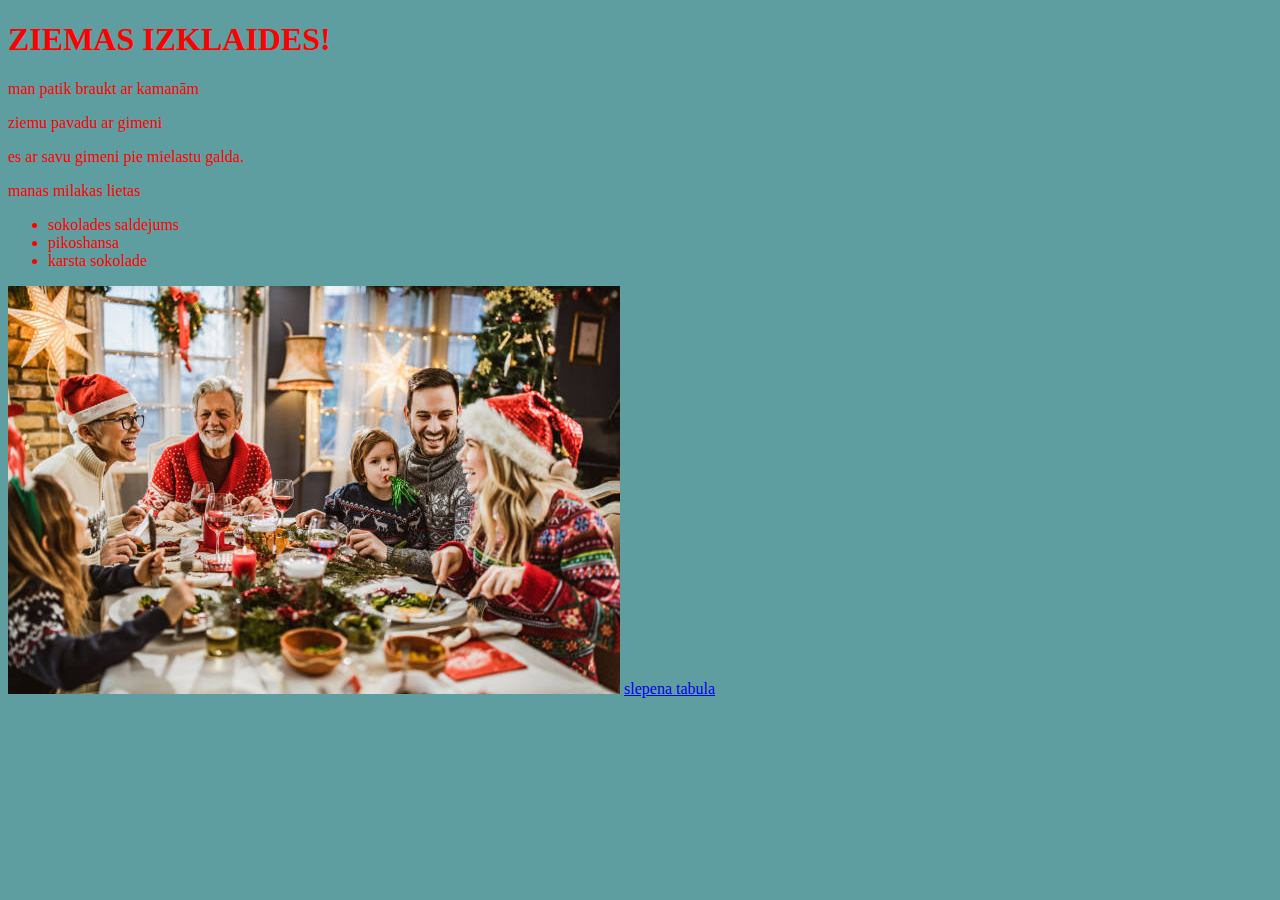
<file: index.html>
<!DOCTYPE html>
<html>
    <head>
        <title>ziema!</title>
        <meta charset="UTF-8">
        <meta name="viewport" content="width=device-width, initial-scale=1.0">
        <link rel="stylesheet" href="mansStils.css">
    </head>
    <body>
        <div>
            <h1>ZIEMAS IZKLAIDES!</h1>
            <p>man patik braukt ar kamanām</p>
            <p>ziemu pavadu ar gimeni</p>
            <p>es ar savu gimeni pie mielastu galda.</p>
            <p>manas milakas lietas</p>
            
            <ul>
                <li>sokolades saldejums</li>
                <li>pikoshansa</li>
                <li>karsta sokolade</li>
            </ul>
            
            <img src="family.jpg">
            
            <a href="adreses.html">slepena tabula</a>
        </div>
    </body>
</html>
</file>
<file: mansStils.css>
body {
    background-color: cadetblue;
}
div {
    color: red;
}
</file>
